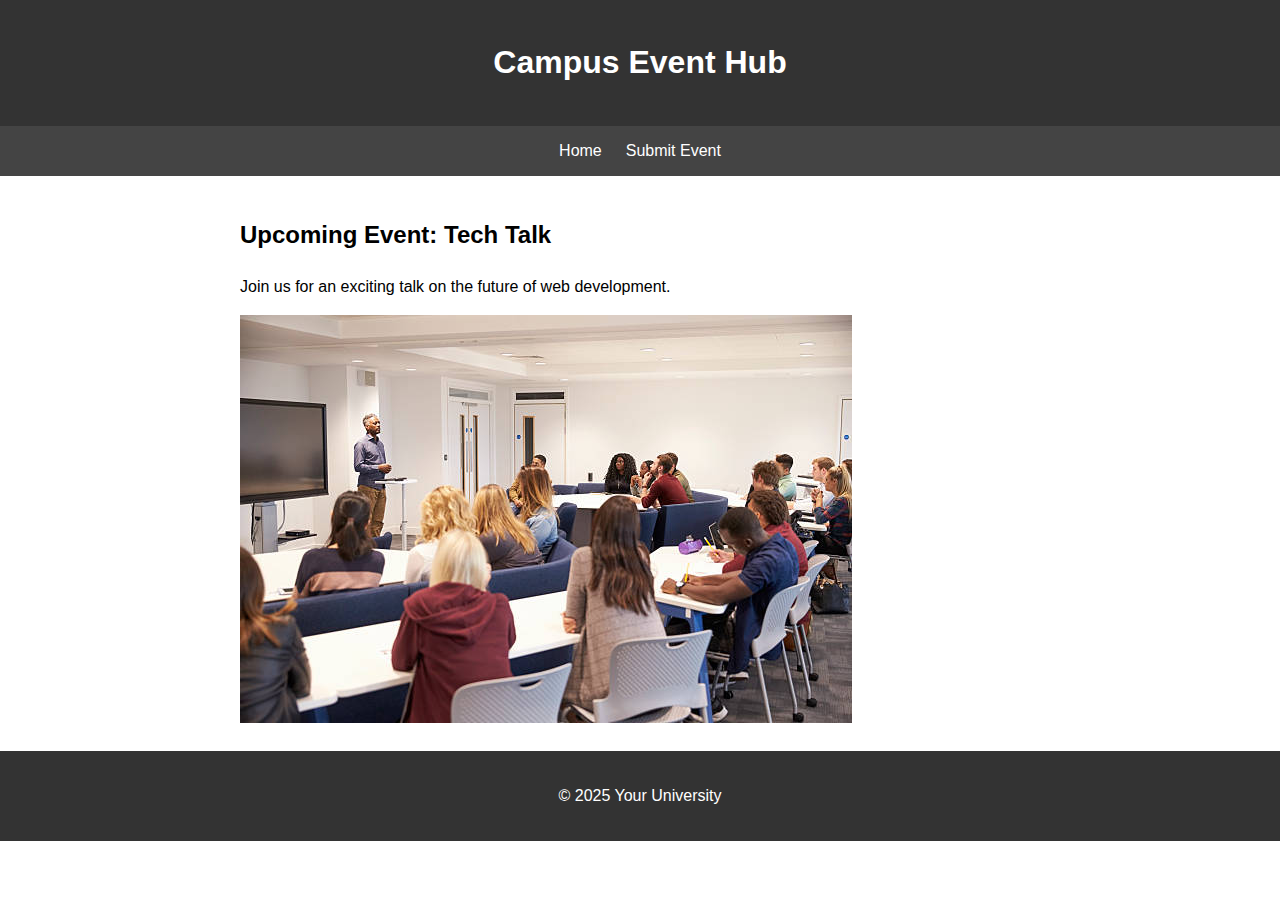
<file: lab-03/index.html>
<!DOCTYPE html>
<html lang="en">
<head>
    <link rel="stylesheet" href="style.css">
 <meta charset="UTF-8">
 <meta name="viewport" content="width=device-width, initial-scale=1.0">
 <title>Campus Event Hub</title>
</head>
<body>
 <header>
 <h1>Campus Event Hub</h1>
 </header>
 <nav>
 <ul>
 <li><a href="index.html">Home</a></li>
 <li><a href="submit.html">Submit Event</a></li>
 </ul>
 </nav>
 <main>
 <section id="event-details">
 <h2>Upcoming Event: Tech Talk</h2>
 <p>Join us for an exciting talk on the future of web development.</p>
 <img src="images/conference-event.jpg" alt="Students networking at a university tech conference">
 </section>
 </main>
 <footer>
 <p>© 2025 Your University</p>
 </footer>
</body>
</html>
</file>
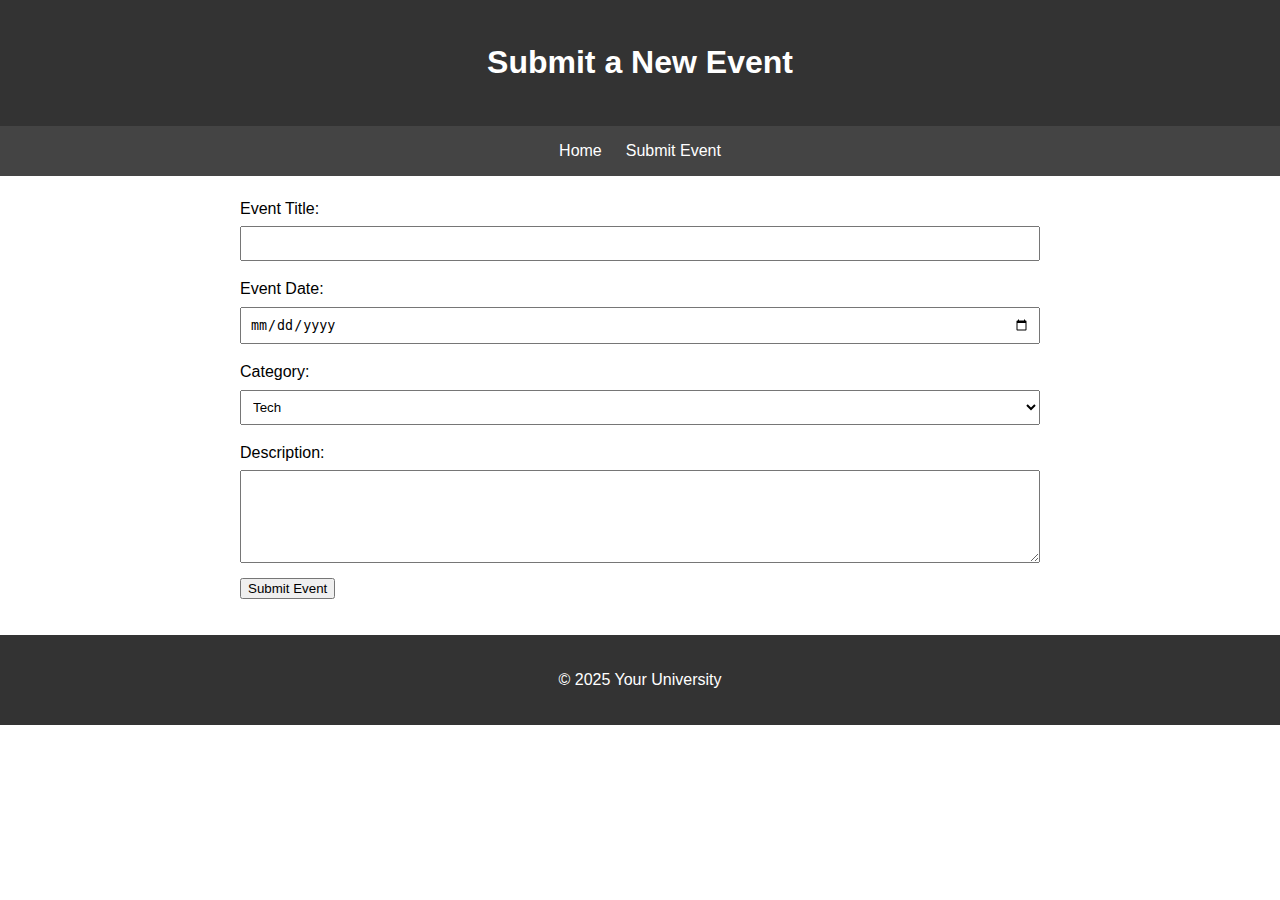
<file: lab-03/submit.html>
<html lang="en">
<head>
    <link rel="stylesheet" href="style.css">
 <meta charset="UTF-8">
 <meta name="viewport" content="width=device-width, initial-scale=1.0">
 <title>Submit New Event</title>
</head>
<body>
 <header>
 <h1>Submit a New Event</h1>
 </header>
 <nav>
 <ul>
 <li><a href="index.html">Home</a></li>
 <li><a href="submit.html">Submit Event</a></li>
 </ul>
 </nav>
 <main>
 <form action="api/submit.php" method="POST">
 <div>
 <label for="event-title">Event Title:</label>
 <input type="text" id="event-title" name="event-title">
 </div>
 <div>
 <label for="event-date">Event Date:</label>
 <input type="date" id="event-date" name="event-date">
 </div>
 <div>
 <label for="event-category">Category:</label>
 <select id="event-category" name="event-category">
 <option value="tech">Tech</option>
 <option value="music">Music</option>
 <option value="art">Art</option>
 </select>
 </div>
 <div>
 <label for="event-description">Description:</label>
 <textarea id="event-description" name="event-description" rows="5"></textarea>
 </div>
 <div>
 <button type="submit">Submit Event</button>
 </div>
 </form>
 </main>
 <footer>
 <p>© 2025 Your University</p>
 </footer>
</body>
</html
</file>
<file: lab-03/style.css>
body { 
 font-family: Arial, sans-serif;
 line-height: 1.6; 
 margin: 0; 
 padding: 0; 
} 
main { 
 padding: 20px; 
} 

header, footer { 
 background-color: #333; 
 color: #fff; 
 text-align: center;
 padding: 1rem; 
} 

nav ul { 
 list-style: none;
 padding: 0; 
 margin: 0; 
 display: flex;
 flex-direction: column; /* Mobile-first: stack links */
 background-color: #444; 
} 


nav ul li a { 
 display: block;
 padding: 0.75rem; 
 text-decoration: none;
 color: #fff; 
 text-align: center;
}

nav ul li a:hover { 
 background-color: #555; 
} 

form div { 
 margin-bottom: 15px; /* Add space between form fields */
}

form label { 
 display: block; /* Put label on its own line */
 margin-bottom: 5px; 
}

form input[type="text"], 
form input[type="date"], 
form select,
form textarea { 
 width: 100%; /* Make inputs fill the container */
 padding: 8px; 
 box-sizing: border-box; /* Important! */
}

@media (min-width: 600px) {
 nav ul { 
 flex-direction: row; /* Horizontal links */
 justify-content: center; /* Center them */
 } 
} 
@media (min-width: 900px) {
 main { 
 max-width: 800px; 
 margin: 0 auto; /* Center the main content */
 } 
}
</file>
